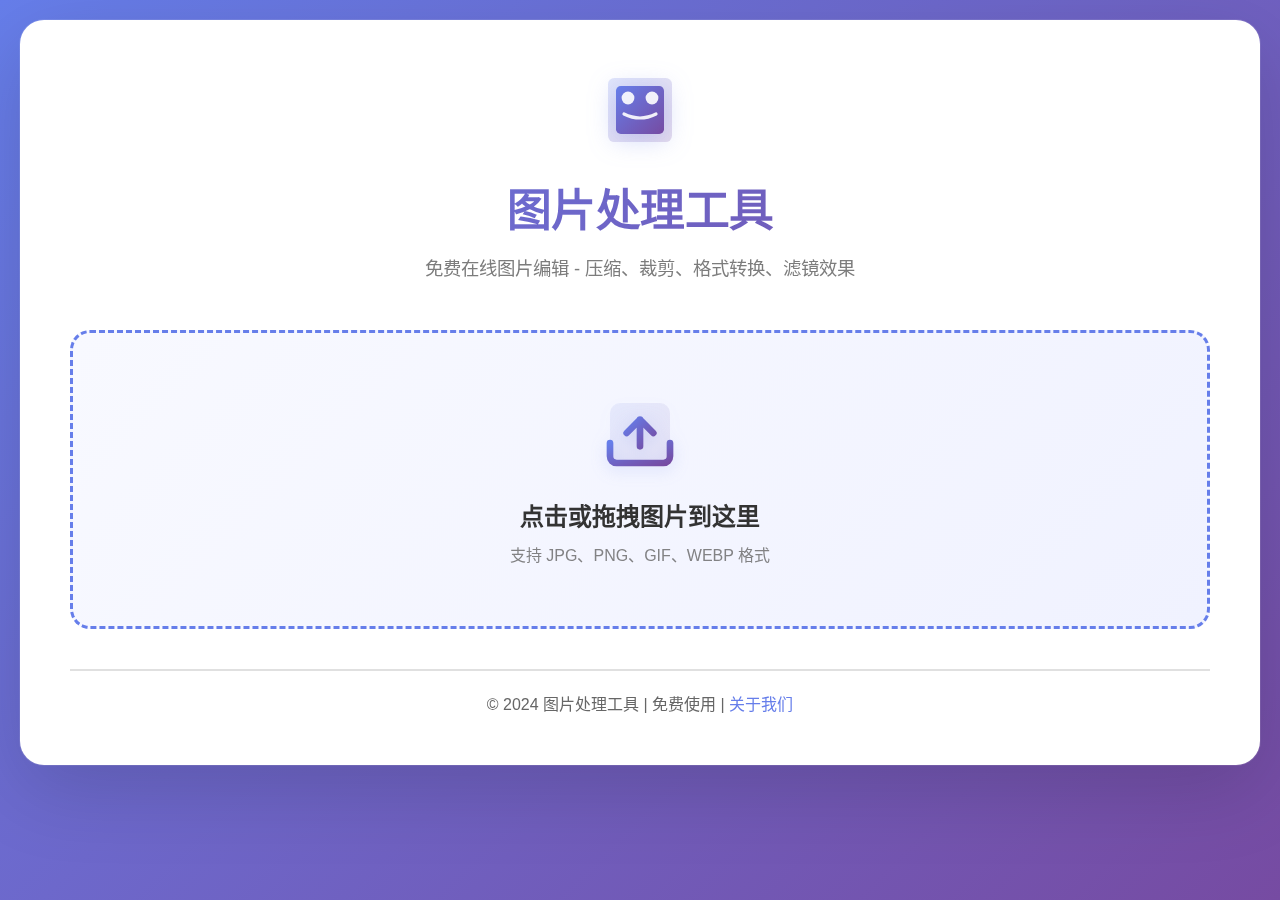
<file: index.html>
<!DOCTYPE html>
<html lang="zh-CN">
<head>
    <meta charset="UTF-8">
    <meta name="viewport" content="width=device-width, initial-scale=1.0">
    <meta name="description" content="免费在线图片处理工具 - 压缩、裁剪、格式转换、滤镜效果，一键处理图片">
    <meta name="keywords" content="图片处理,图片压缩,图片裁剪,格式转换,在线图片工具">
    <title>图片处理工具 - 免费在线图片编辑</title>
    <link rel="stylesheet" href="styles.css">
    <link rel="icon" href="data:image/svg+xml,<svg xmlns='http://www.w3.org/2000/svg' viewBox='0 0 100 100'><text y='.9em' font-size='90'>🎨</text></svg>">
</head>
<body>
    <div class="container">
        <header>
            <div class="logo-container">
                <svg class="logo-icon" viewBox="0 0 100 100" xmlns="http://www.w3.org/2000/svg">
                    <defs>
                        <linearGradient id="logoGradient" x1="0%" y1="0%" x2="100%" y2="100%">
                            <stop offset="0%" style="stop-color:#667eea;stop-opacity:1" />
                            <stop offset="100%" style="stop-color:#764ba2;stop-opacity:1" />
                        </linearGradient>
                    </defs>
                    <rect x="10" y="10" width="80" height="80" rx="8" fill="url(#logoGradient)" opacity="0.2"/>
                    <rect x="20" y="20" width="60" height="60" rx="6" fill="url(#logoGradient)"/>
                    <circle cx="35" cy="35" r="8" fill="white" opacity="0.9"/>
                    <circle cx="65" cy="35" r="8" fill="white" opacity="0.9"/>
                    <path d="M 30 55 Q 50 65 70 55" stroke="white" stroke-width="4" fill="none" stroke-linecap="round" opacity="0.9"/>
                </svg>
            </div>
            <h1>图片处理工具</h1>
            <p class="subtitle">免费在线图片编辑 - 压缩、裁剪、格式转换、滤镜效果</p>
        </header>

        <!-- 图片上传区域 -->
        <section class="upload-section">
            <div class="upload-area" id="upload-area">
                <div class="upload-content">
                    <svg class="upload-icon" width="80" height="80" viewBox="0 0 24 24" fill="none" xmlns="http://www.w3.org/2000/svg">
                        <defs>
                            <linearGradient id="uploadGradient" x1="0%" y1="0%" x2="100%" y2="100%">
                                <stop offset="0%" style="stop-color:#667eea;stop-opacity:1" />
                                <stop offset="100%" style="stop-color:#764ba2;stop-opacity:1" />
                            </linearGradient>
                        </defs>
                        <rect x="3" y="3" width="18" height="18" rx="3" fill="url(#uploadGradient)" opacity="0.1"/>
                        <path d="M12 8V16M8 12L12 8L16 12" stroke="url(#uploadGradient)" stroke-width="2" stroke-linecap="round" stroke-linejoin="round"/>
                        <path d="M3 15V19C3 20.1046 3.89543 21 5 21H19C20.1046 21 21 20.1046 21 19V15" stroke="url(#uploadGradient)" stroke-width="2" stroke-linecap="round"/>
                    </svg>
                    <h3>点击或拖拽图片到这里</h3>
                    <p>支持 JPG、PNG、GIF、WEBP 格式</p>
                    <input type="file" id="image-input" accept="image/*" multiple>
                </div>
            </div>
            <div class="batch-upload-info" id="batch-info" style="display: none;">
                <p>已选择 <span id="file-count">0</span> 张图片</p>
            </div>
        </section>

        <!-- 图片预览和编辑区域 -->
        <section class="editor-section" id="editor-section" style="display: none;">
            <div class="editor-header">
                <h2>图片编辑</h2>
                <button onclick="reSelectImage()" class="reselect-btn">🔄 重新选择图片</button>
            </div>
            <div class="editor-layout">
                <!-- 左侧：编辑工具 -->
                <div class="tools-panel">
                    <h3>编辑工具</h3>
                    
                    <!-- 基础工具 -->
                    <div class="tool-group">
                        <h4>📐 基础调整</h4>
                        <div class="tool-buttons">
                            <button onclick="compressImage()" class="tool-btn">
                                <span>🗜️</span> 压缩图片
                            </button>
                            <button onclick="showResizePanel()" class="tool-btn">
                                <span>📏</span> 调整尺寸
                            </button>
                            <button onclick="showCropPanel()" class="tool-btn">
                                <span>✂️</span> 裁剪图片
                            </button>
                            <button onclick="showFormatPanel()" class="tool-btn">
                                <span>🔄</span> 转换格式
                            </button>
                        </div>
                    </div>

                    <!-- 旋转和翻转 -->
                    <div class="tool-group">
                        <h4>🔄 旋转翻转</h4>
                        <div class="tool-buttons">
                            <button onclick="rotateImage(-90)" class="tool-btn">
                                <span>↪️</span> 左旋转90°
                            </button>
                            <button onclick="rotateImage(90)" class="tool-btn">
                                <span>↩️</span> 右旋转90°
                            </button>
                            <button onclick="flipImage('horizontal')" class="tool-btn">
                                <span>↔️</span> 水平翻转
                            </button>
                            <button onclick="flipImage('vertical')" class="tool-btn">
                                <span>↕️</span> 垂直翻转
                            </button>
                        </div>
                    </div>

                    <!-- 滤镜效果 -->
                    <div class="tool-group">
                        <h4>🎨 滤镜效果</h4>
                        <div class="filter-grid">
                            <button onclick="applyFilter('none')" class="filter-btn">原图</button>
                            <button onclick="applyFilter('grayscale')" class="filter-btn">黑白</button>
                            <button onclick="applyFilter('sepia')" class="filter-btn">怀旧</button>
                            <button onclick="applyFilter('blur')" class="filter-btn">模糊</button>
                            <button onclick="applyFilter('brightness')" class="filter-btn">亮度</button>
                            <button onclick="applyFilter('contrast')" class="filter-btn">对比度</button>
                            <button onclick="applyFilter('saturate')" class="filter-btn">饱和度</button>
                            <button onclick="applyFilter('invert')" class="filter-btn">反色</button>
                        </div>
                    </div>

                    <!-- 高级调整 -->
                    <div class="tool-group">
                        <h4>⚙️ 高级调整</h4>
                        <div class="adjust-controls">
                            <label>
                                <span>亮度:</span>
                                <input type="range" id="brightness-slider" min="0" max="200" value="100" oninput="adjustBrightness(this.value)">
                                <span id="brightness-value">100%</span>
                            </label>
                            <label>
                                <span>对比度:</span>
                                <input type="range" id="contrast-slider" min="0" max="200" value="100" oninput="adjustContrast(this.value)">
                                <span id="contrast-value">100%</span>
                            </label>
                            <label>
                                <span>饱和度:</span>
                                <input type="range" id="saturation-slider" min="0" max="200" value="100" oninput="adjustSaturation(this.value)">
                                <span id="saturation-value">100%</span>
                            </label>
                        </div>
                    </div>
                </div>

                <!-- 右侧：预览区域 -->
                <div class="preview-area">
                    <!-- 原图预览 -->
                    <div class="preview-panel">
                        <h3>原图预览</h3>
                        <div class="image-container">
                            <canvas id="original-canvas"></canvas>
                            <div class="image-info" id="original-info"></div>
                        </div>
                    </div>

                    <!-- 处理后预览 -->
                    <div class="preview-panel">
                        <h3>处理后预览</h3>
                        <!-- 进度条 -->
                        <div id="progress-container" class="progress-container" style="display: none;">
                            <div class="progress-bar">
                                <div id="progress-bar-fill" class="progress-bar-fill"></div>
                            </div>
                            <div id="progress-text" class="progress-text">处理中... 0%</div>
                        </div>
                        <div class="image-container">
                            <canvas id="processed-canvas"></canvas>
                            <div class="image-info" id="processed-info"></div>
                        </div>
                        <div class="download-actions">
                            <button onclick="downloadImage()" class="download-btn">💾 下载图片</button>
                            <button onclick="resetImage()" class="reset-btn">🔄 重置</button>
                        </div>
                    </div>
                </div>
            </div>
        </section>

        <!-- 批量处理区域 -->
        <section class="batch-section" id="batch-section" style="display: none;">
            <h3>📦 批量处理</h3>
            <div class="batch-controls">
                <button onclick="batchCompress()" class="batch-btn">批量压缩</button>
                <button onclick="batchResize()" class="batch-btn">批量调整尺寸</button>
                <button onclick="batchConvert()" class="batch-btn">批量转换格式</button>
            </div>
            <div class="batch-results" id="batch-results"></div>
        </section>

        <!-- 模态框：调整尺寸 -->
        <div id="resize-modal" class="modal">
            <div class="modal-content">
                <span class="close" onclick="closeModal('resize-modal')">&times;</span>
                <h3>调整图片尺寸</h3>
                <div class="resize-controls">
                    <label>
                        宽度 (px): <input type="number" id="resize-width" min="1">
                    </label>
                    <label>
                        高度 (px): <input type="number" id="resize-height" min="1">
                    </label>
                    <label>
                        <input type="checkbox" id="maintain-aspect" checked> 保持宽高比
                    </label>
                    <button onclick="applyResize()" class="apply-btn">应用</button>
                </div>
            </div>
        </div>

        <!-- 模态框：裁剪 -->
        <div id="crop-modal" class="modal">
            <div class="modal-content">
                <span class="close" onclick="closeModal('crop-modal')">&times;</span>
                <h3>裁剪图片</h3>
                <div class="crop-controls">
                    <label>
                        X坐标: <input type="number" id="crop-x" min="0" value="0">
                    </label>
                    <label>
                        Y坐标: <input type="number" id="crop-y" min="0" value="0">
                    </label>
                    <label>
                        宽度: <input type="number" id="crop-width" min="1" value="100">
                    </label>
                    <label>
                        高度: <input type="number" id="crop-height" min="1" value="100">
                    </label>
                    <button onclick="applyCrop()" class="apply-btn">应用裁剪</button>
                </div>
            </div>
        </div>

        <!-- 模态框：格式转换 -->
        <div id="format-modal" class="modal">
            <div class="modal-content">
                <span class="close" onclick="closeModal('format-modal')">&times;</span>
                <h3>转换图片格式</h3>
                <div class="format-options">
                    <button onclick="convertToFormat('jpeg')" class="format-btn">JPEG</button>
                    <button onclick="convertToFormat('png')" class="format-btn">PNG</button>
                    <button onclick="convertToFormat('webp')" class="format-btn">WEBP</button>
                    <button onclick="convertToFormat('gif')" class="format-btn">GIF</button>
                </div>
            </div>
        </div>

        <footer>
            <p>© 2024 图片处理工具 | 免费使用 | <a href="#" onclick="showAbout()">关于我们</a></p>
        </footer>
    </div>

    <script src="app.js"></script>
</body>
</html>
</file>
<file: styles.css>
* {
    margin: 0;
    padding: 0;
    box-sizing: border-box;
}

body {
    font-family: -apple-system, BlinkMacSystemFont, 'Segoe UI', 'Roboto', 'Oxygen', 'Ubuntu', 'Cantarell', 'Helvetica Neue', sans-serif;
    background: linear-gradient(135deg, #667eea 0%, #764ba2 50%, #f093fb 100%);
    background-size: 200% 200%;
    animation: gradientShift 15s ease infinite;
    min-height: 100vh;
    padding: 20px;
    color: #333;
}

@keyframes gradientShift {
    0% {
        background-position: 0% 50%;
    }
    50% {
        background-position: 100% 50%;
    }
    100% {
        background-position: 0% 50%;
    }
}

.container {
    max-width: 1400px;
    margin: 0 auto;
    background: white;
    border-radius: 24px;
    box-shadow: 0 24px 80px rgba(0, 0, 0, 0.15), 0 0 0 1px rgba(255, 255, 255, 0.1);
    padding: 50px;
    position: relative;
    backdrop-filter: blur(10px);
}

header {
    text-align: center;
    margin-bottom: 50px;
    position: relative;
}

.logo-container {
    margin-bottom: 20px;
    display: inline-block;
    animation: float 3s ease-in-out infinite;
}

.logo-icon {
    width: 80px;
    height: 80px;
    filter: drop-shadow(0 4px 12px rgba(102, 126, 234, 0.3));
}

@keyframes float {
    0%, 100% {
        transform: translateY(0px);
    }
    50% {
        transform: translateY(-10px);
    }
}

header h1 {
    font-size: 2.8em;
    background: linear-gradient(135deg, #667eea 0%, #764ba2 100%);
    -webkit-background-clip: text;
    -webkit-text-fill-color: transparent;
    background-clip: text;
    margin-bottom: 15px;
    font-weight: 700;
    letter-spacing: -0.5px;
}

.subtitle {
    color: #666;
    font-size: 1.15em;
    font-weight: 400;
    opacity: 0.85;
}

/* 上传区域 */
.upload-section {
    margin: 30px 0;
}

.upload-area {
    border: 3px dashed #667eea;
    border-radius: 20px;
    padding: 60px 20px;
    text-align: center;
    background: linear-gradient(135deg, #f8f9ff 0%, #f0f2ff 100%);
    cursor: pointer;
    transition: all 0.4s cubic-bezier(0.4, 0, 0.2, 1);
    position: relative;
    overflow: hidden;
}

.upload-area::before {
    content: '';
    position: absolute;
    top: 0;
    left: -100%;
    width: 100%;
    height: 100%;
    background: linear-gradient(90deg, transparent, rgba(255, 255, 255, 0.4), transparent);
    transition: left 0.5s;
}

.upload-area:hover::before {
    left: 100%;
}

.upload-area:hover {
    background: linear-gradient(135deg, #f0f2ff 0%, #e8ebff 100%);
    border-color: #764ba2;
    transform: translateY(-2px);
    box-shadow: 0 8px 24px rgba(102, 126, 234, 0.2);
}

.upload-area.dragover {
    background: linear-gradient(135deg, #e8ebff 0%, #e0e4ff 100%);
    border-color: #764ba2;
    transform: scale(1.02);
    box-shadow: 0 12px 32px rgba(102, 126, 234, 0.3);
}

.upload-icon {
    margin-bottom: 20px;
    filter: drop-shadow(0 4px 8px rgba(102, 126, 234, 0.2));
    transition: transform 0.3s;
}

.upload-area:hover .upload-icon {
    transform: scale(1.1);
}

.upload-content h3 {
    color: #333;
    margin-bottom: 10px;
    font-size: 1.5em;
    font-weight: 600;
}

.upload-content p {
    color: #666;
    font-size: 1em;
    opacity: 0.8;
}

#image-input {
    position: absolute;
    top: 0;
    left: 0;
    width: 100%;
    height: 100%;
    opacity: 0;
    cursor: pointer;
}

.batch-upload-info {
    margin-top: 15px;
    text-align: center;
    color: #667eea;
    font-weight: 600;
}

/* 编辑器区域 */
.editor-section {
    margin: 30px 0;
}

.editor-header {
    display: flex;
    justify-content: space-between;
    align-items: center;
    margin-bottom: 20px;
    padding-bottom: 15px;
    border-bottom: 2px solid #e0e0e0;
}

.editor-header h2 {
    color: #333;
    font-size: 1.8em;
    margin: 0;
}

.reselect-btn {
    padding: 10px 20px;
    background: #667eea;
    color: white;
    border: none;
    border-radius: 25px;
    cursor: pointer;
    font-size: 1em;
    font-weight: 600;
    transition: all 0.3s;
}

.reselect-btn:hover {
    background: #764ba2;
    transform: translateY(-2px);
    box-shadow: 0 4px 12px rgba(102, 126, 234, 0.3);
}

.editor-layout {
    display: grid;
    grid-template-columns: 350px 1fr;
    gap: 30px;
    margin-top: 20px;
    align-items: start;
}

.tools-panel {
    position: sticky;
    top: 20px;
    max-height: calc(100vh - 100px);
    overflow-y: auto;
    overflow-x: hidden;
}

.tools-panel::-webkit-scrollbar {
    width: 8px;
}

.tools-panel::-webkit-scrollbar-track {
    background: #f1f1f1;
    border-radius: 10px;
}

.tools-panel::-webkit-scrollbar-thumb {
    background: #667eea;
    border-radius: 10px;
}

.tools-panel::-webkit-scrollbar-thumb:hover {
    background: #764ba2;
}

.preview-area {
    display: flex;
    flex-direction: column;
    gap: 20px;
}

.preview-panel {
    background: linear-gradient(135deg, #fafafa 0%, #f5f5f5 100%);
    padding: 25px;
    border-radius: 16px;
    box-shadow: 0 4px 20px rgba(0, 0, 0, 0.08), 0 0 0 1px rgba(0, 0, 0, 0.04);
    display: flex;
    flex-direction: column;
    gap: 15px;
    position: relative;
    overflow: visible;
    transition: all 0.3s ease;
}

.preview-panel:hover {
    box-shadow: 0 6px 24px rgba(0, 0, 0, 0.12), 0 0 0 1px rgba(0, 0, 0, 0.06);
}

.tools-panel {
    background: linear-gradient(135deg, #fafafa 0%, #f5f5f5 100%);
    padding: 25px;
    border-radius: 16px;
    box-shadow: 0 4px 20px rgba(0, 0, 0, 0.08), 0 0 0 1px rgba(0, 0, 0, 0.04);
    transition: all 0.3s ease;
}

.tools-panel:hover {
    box-shadow: 0 6px 24px rgba(0, 0, 0, 0.12), 0 0 0 1px rgba(0, 0, 0, 0.06);
}

.preview-panel h3, .tools-panel h3 {
    margin-bottom: 20px;
    color: #333;
    font-size: 1.4em;
}

.image-container {
    text-align: center;
    margin-bottom: 20px;
    flex: 1;
    display: flex;
    flex-direction: column;
    justify-content: center;
    min-height: 300px;
    max-height: 500px;
    width: 100%;
    box-sizing: border-box;
    position: relative;
    z-index: 1;
}

#original-canvas, #processed-canvas {
    max-width: 100%;
    max-height: 500px;
    width: auto;
    height: auto;
    border-radius: 10px;
    box-shadow: 0 4px 15px rgba(0, 0, 0, 0.1);
    background: #fff;
    margin: 0 auto;
    object-fit: contain;
    image-rendering: auto;
    image-rendering: -webkit-optimize-contrast;
}

.image-info {
    margin-top: 10px;
    padding: 10px;
    background: white;
    border-radius: 8px;
    font-size: 0.9em;
    color: #666;
}

/* 工具按钮 */
.tool-group {
    margin-bottom: 25px;
    padding-bottom: 20px;
    border-bottom: 1px solid #e0e0e0;
}

.tool-group:last-child {
    border-bottom: none;
}

.tool-group h4 {
    margin-bottom: 15px;
    color: #667eea;
    font-size: 1.1em;
}

.tool-buttons {
    display: grid;
    grid-template-columns: repeat(2, 1fr);
    gap: 10px;
}

.tool-btn {
    padding: 12px;
    background: white;
    border: 2px solid #e0e0e0;
    border-radius: 10px;
    cursor: pointer;
    transition: all 0.3s;
    font-size: 0.95em;
    display: flex;
    align-items: center;
    justify-content: center;
    gap: 8px;
}

.tool-btn:hover {
    background: #667eea;
    color: white;
    border-color: #667eea;
    transform: translateY(-2px);
    box-shadow: 0 4px 12px rgba(102, 126, 234, 0.3);
}

.tool-btn span {
    font-size: 1.2em;
}

/* 滤镜网格 */
.filter-grid {
    display: grid;
    grid-template-columns: repeat(4, 1fr);
    gap: 8px;
}

.filter-btn {
    padding: 12px 8px;
    background: white;
    border: 2px solid #e8e8e8;
    border-radius: 10px;
    cursor: pointer;
    transition: all 0.3s cubic-bezier(0.4, 0, 0.2, 1);
    font-size: 0.9em;
    font-weight: 500;
    color: #555;
    box-shadow: 0 1px 3px rgba(0, 0, 0, 0.05);
}

.filter-btn:hover {
    background: linear-gradient(135deg, #667eea 0%, #764ba2 100%);
    color: white;
    border-color: transparent;
    transform: translateY(-2px);
    box-shadow: 0 4px 12px rgba(102, 126, 234, 0.3);
}

/* 调整控件 */
.adjust-controls {
    display: flex;
    flex-direction: column;
    gap: 15px;
}

.adjust-controls label {
    display: flex;
    align-items: center;
    gap: 10px;
    font-size: 0.95em;
}

.adjust-controls label span:first-child {
    min-width: 80px;
    color: #666;
}

.adjust-controls input[type="range"] {
    flex: 1;
    height: 6px;
    border-radius: 3px;
    background: #e0e0e0;
    outline: none;
    -webkit-appearance: none;
    appearance: none;
}

.adjust-controls input[type="range"]::-webkit-slider-thumb {
    -webkit-appearance: none;
    width: 18px;
    height: 18px;
    border-radius: 50%;
    background: #667eea;
    cursor: pointer;
}

.adjust-controls input[type="range"]::-moz-range-thumb {
    width: 18px;
    height: 18px;
    border-radius: 50%;
    background: #667eea;
    cursor: pointer;
    border: none;
}

.adjust-controls label span:last-child {
    min-width: 50px;
    text-align: right;
    color: #667eea;
    font-weight: 600;
}

/* 下载按钮 */
.download-actions {
    display: flex;
    gap: 10px;
    margin-top: 15px;
}

.download-btn, .reset-btn {
    flex: 1;
    padding: 14px 20px;
    border: none;
    border-radius: 12px;
    cursor: pointer;
    font-size: 1em;
    font-weight: 600;
    transition: all 0.3s cubic-bezier(0.4, 0, 0.2, 1);
    box-shadow: 0 2px 8px rgba(0, 0, 0, 0.1);
}

.download-btn {
    background: linear-gradient(135deg, #667eea 0%, #764ba2 100%);
    color: white;
}

.download-btn:hover {
    transform: translateY(-3px);
    box-shadow: 0 8px 24px rgba(102, 126, 234, 0.5);
    background: linear-gradient(135deg, #764ba2 0%, #667eea 100%);
}

.download-btn:active {
    transform: translateY(-1px);
}

.reset-btn {
    background: #f5f5f5;
    color: #666;
    border: 1px solid #e0e0e0;
}

.reset-btn:hover {
    background: #eeeeee;
    transform: translateY(-2px);
    box-shadow: 0 4px 12px rgba(0, 0, 0, 0.1);
}

/* 批量处理 */
.batch-section {
    margin: 30px 0;
    padding: 20px;
    background: #f9f9f9;
    border-radius: 15px;
}

.batch-controls {
    display: flex;
    gap: 10px;
    margin-bottom: 20px;
    flex-wrap: wrap;
}

.batch-btn {
    padding: 12px 24px;
    background: #667eea;
    color: white;
    border: none;
    border-radius: 10px;
    cursor: pointer;
    font-size: 1em;
    transition: all 0.3s;
}

.batch-btn:hover {
    background: #764ba2;
    transform: translateY(-2px);
}

.batch-results {
    display: grid;
    grid-template-columns: repeat(auto-fill, minmax(200px, 1fr));
    gap: 15px;
}

.batch-item {
    background: white;
    padding: 15px;
    border-radius: 10px;
    text-align: center;
}

.batch-item img {
    max-width: 100%;
    border-radius: 8px;
    margin-bottom: 10px;
}

/* 模态框 */
.modal {
    display: none;
    position: fixed;
    z-index: 1000;
    left: 0;
    top: 0;
    width: 100%;
    height: 100%;
    background: rgba(0, 0, 0, 0.5);
    animation: fadeIn 0.3s;
}

.modal.show {
    display: flex;
    align-items: center;
    justify-content: center;
}

.modal-content {
    background: white;
    padding: 30px;
    border-radius: 15px;
    max-width: 500px;
    width: 90%;
    position: relative;
    animation: slideDown 0.3s;
}

@keyframes fadeIn {
    from { opacity: 0; }
    to { opacity: 1; }
}

@keyframes slideDown {
    from { transform: translateY(-50px); opacity: 0; }
    to { transform: translateY(0); opacity: 1; }
}

.close {
    position: absolute;
    right: 20px;
    top: 20px;
    font-size: 28px;
    font-weight: bold;
    color: #999;
    cursor: pointer;
    transition: color 0.3s;
}

.close:hover {
    color: #333;
}

.resize-controls, .crop-controls {
    display: flex;
    flex-direction: column;
    gap: 15px;
}

.resize-controls label, .crop-controls label {
    display: flex;
    align-items: center;
    gap: 10px;
}

.resize-controls input[type="number"],
.crop-controls input[type="number"] {
    flex: 1;
    padding: 8px;
    border: 2px solid #e0e0e0;
    border-radius: 8px;
    font-size: 1em;
}

.apply-btn {
    padding: 12px 30px;
    background: linear-gradient(135deg, #667eea 0%, #764ba2 100%);
    color: white;
    border: none;
    border-radius: 10px;
    cursor: pointer;
    font-size: 1em;
    font-weight: 600;
    margin-top: 10px;
    width: 100%;
}

.apply-btn:hover {
    transform: translateY(-2px);
    box-shadow: 0 6px 20px rgba(102, 126, 234, 0.4);
}

.format-options {
    display: grid;
    grid-template-columns: repeat(2, 1fr);
    gap: 15px;
}

.format-btn {
    padding: 20px;
    background: #f0f0f0;
    border: 2px solid #e0e0e0;
    border-radius: 10px;
    cursor: pointer;
    font-size: 1.2em;
    font-weight: 600;
    transition: all 0.3s;
}

.format-btn:hover {
    background: #667eea;
    color: white;
    border-color: #667eea;
}


/* 页脚 */
footer {
    margin-top: 40px;
    text-align: center;
    color: #666;
    padding-top: 20px;
    border-top: 2px solid #e0e0e0;
}

footer a {
    color: #667eea;
    text-decoration: none;
}

footer a:hover {
    text-decoration: underline;
}

/* 进度条样式 */
.progress-container {
    background: rgba(255, 255, 255, 0.98);
    padding: 10px 15px;
    border-radius: 8px;
    margin-bottom: 10px;
    border: 1px solid rgba(0, 0, 0, 0.1);
    box-shadow: 0 2px 6px rgba(0, 0, 0, 0.06);
    width: 100%;
    box-sizing: border-box;
    position: relative;
    z-index: 10;
    flex-shrink: 0;
}

.progress-bar {
    width: 100%;
    height: 20px;
    background: #f0f0f0;
    border-radius: 10px;
    overflow: hidden;
    position: relative;
    margin-bottom: 8px;
    border: 1px solid #e0e0e0;
}

.progress-bar-fill {
    height: 100%;
    background: linear-gradient(90deg, #4CAF50 0%, #45a049 100%);
    border-radius: 10px;
    width: 0%;
    transition: width 0.2s ease;
    position: relative;
    overflow: hidden;
}

.progress-bar-fill::after {
    content: '';
    position: absolute;
    top: 0;
    left: 0;
    bottom: 0;
    right: 0;
    background: linear-gradient(
        90deg,
        transparent,
        rgba(255, 255, 255, 0.25),
        transparent
    );
    animation: shimmer 1.5s infinite;
}

@keyframes shimmer {
    0% {
        transform: translateX(-100%);
    }
    100% {
        transform: translateX(100%);
    }
}

.progress-text {
    text-align: center;
    color: #555;
    font-weight: 500;
    font-size: 0.85em;
    margin: 0;
    line-height: 1.2;
}

/* 响应式设计 */
@media (max-width: 1200px) {
    .editor-layout {
        grid-template-columns: 1fr;
    }
    
    .tools-panel {
        position: static;
        max-height: none;
    }
    
    .preview-area {
        margin-top: 20px;
    }
    
    .image-container {
        min-height: 300px;
        max-height: 400px;
    }
    
    #original-canvas, #processed-canvas {
        max-height: 100%;
    }
}

@media (max-width: 768px) {
    .container {
        padding: 20px;
    }

    header h1 {
        font-size: 2em;
    }

    .tool-buttons {
        grid-template-columns: 1fr;
    }

    .filter-grid {
        grid-template-columns: repeat(2, 1fr);
    }

    .premium-features {
        grid-template-columns: 1fr;
    }
}

/* 成功/错误提示 */
.success {
    background: #4caf50;
    color: white;
    padding: 15px;
    border-radius: 10px;
    margin-top: 15px;
}

.error {
    background: #f44336;
    color: white;
    padding: 15px;
    border-radius: 10px;
    margin-top: 15px;
}

/* 加载动画 */
.loading {
    display: inline-block;
    width: 20px;
    height: 20px;
    border: 3px solid rgba(255, 255, 255, 0.3);
    border-radius: 50%;
    border-top-color: white;
    animation: spin 1s ease-in-out infinite;
}

@keyframes spin {
    to { transform: rotate(360deg); }
}
</file>
